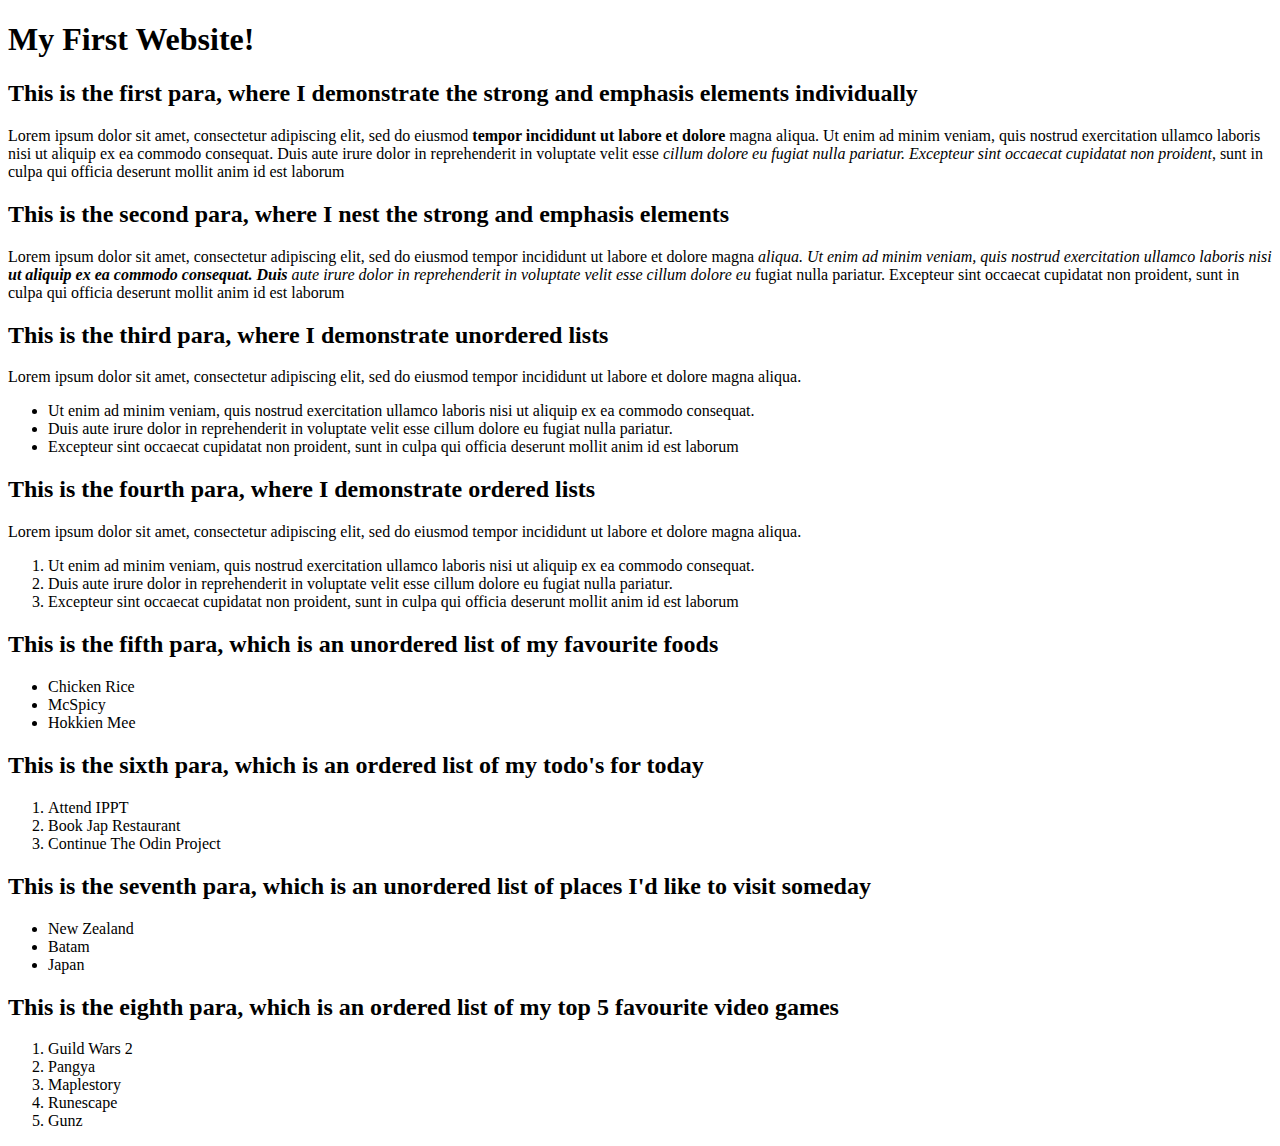
<file: MyFirstWebsite/index.html>
<!DOCTYPE html>

<html lang="en">
    <head>
        <meta charset="utf-8">
        <title>My First Website</title>
    </head>
    <body>
        <h1>My First Website!</h1>
        
        <h2>This is the first para, where I demonstrate the strong and emphasis elements individually</h2>

            <!--do not use <b> and <i>, as these are only visual changes, whereas <strong> and <em> gives underlying meaning for text-to-speech users-->

            <p>Lorem ipsum dolor sit amet, consectetur adipiscing elit, sed do eiusmod <strong>tempor incididunt ut labore et dolore</strong> magna aliqua. Ut enim ad minim veniam, quis nostrud exercitation ullamco laboris nisi ut aliquip ex ea commodo consequat. Duis aute irure dolor in reprehenderit in voluptate velit esse <em>cillum dolore eu fugiat nulla pariatur. Excepteur sint occaecat cupidatat non proident</em>, sunt in culpa qui officia deserunt mollit anim id est laborum</p>

        <h2>This is the second para, where I nest the strong and emphasis elements</h2>

            <p>Lorem ipsum dolor sit amet, consectetur adipiscing elit, sed do eiusmod tempor incididunt ut labore et dolore magna <em>aliqua. Ut enim ad minim veniam, quis nostrud exercitation ullamco laboris nisi <strong>ut aliquip ex ea commodo consequat. Duis</strong> aute irure dolor in reprehenderit in voluptate velit esse cillum dolore eu </em>fugiat nulla pariatur. Excepteur sint occaecat cupidatat non proident, sunt in culpa qui officia deserunt mollit anim id est laborum</p>

        <h2>This is the third para, where I demonstrate unordered lists</h2>

            <p>Lorem ipsum dolor sit amet, consectetur adipiscing elit, sed do eiusmod tempor incididunt ut labore et dolore magna aliqua.
                
            <ul>
                <li>Ut enim ad minim veniam, quis nostrud exercitation ullamco laboris nisi ut aliquip ex ea commodo consequat.</li>
                <li>Duis aute irure dolor in reprehenderit in voluptate velit esse cillum dolore eu fugiat nulla pariatur.</li>
                <li>Excepteur sint occaecat cupidatat non proident, sunt in culpa qui officia deserunt mollit anim id est laborum</li>
            </ul>
            
            </p>

        <h2>This is the fourth para, where I demonstrate ordered lists</h2>

            <p>Lorem ipsum dolor sit amet, consectetur adipiscing elit, sed do eiusmod tempor incididunt ut labore et dolore magna aliqua.
                
            <ol>
                <li>Ut enim ad minim veniam, quis nostrud exercitation ullamco laboris nisi ut aliquip ex ea commodo consequat.</li>
                <li>Duis aute irure dolor in reprehenderit in voluptate velit esse cillum dolore eu fugiat nulla pariatur.</li>
                <li>Excepteur sint occaecat cupidatat non proident, sunt in culpa qui officia deserunt mollit anim id est laborum</li>
            </ol>

            </p>

        <h2>This is the fifth para, which is an unordered list of my favourite foods</h2>
            <p>
                <ul>
                    <li>Chicken Rice</li>
                    <li>McSpicy</li>
                    <li>Hokkien Mee</li>
                </ul>
            </p>

        <h2>This is the sixth para, which is an ordered list of my todo's for today</h2>
        <p>
            <ol>
                <li>Attend IPPT</li>
                <li>Book Jap Restaurant</li>
                <li>Continue The Odin Project</li>
            </ol>
        </p>
       
        <h2>This is the seventh para, which is an unordered list of places I'd like to visit someday</h2>
        <p>
            <ul>
                <li>New Zealand</li>
                <li>Batam</li>
                <li>Japan</li>
            </ul>
        </p>

        <h2>This is the eighth para, which is an ordered list of my top 5 favourite video games</h2>
        <p>
            <ol>
                <li>Guild Wars 2</li>
                <li>Pangya</li>
                <li>Maplestory</li>
                <li>Runescape</li>
                <li>Gunz</li>
            </ol>
        </p>

    </body>
</html>
</file>
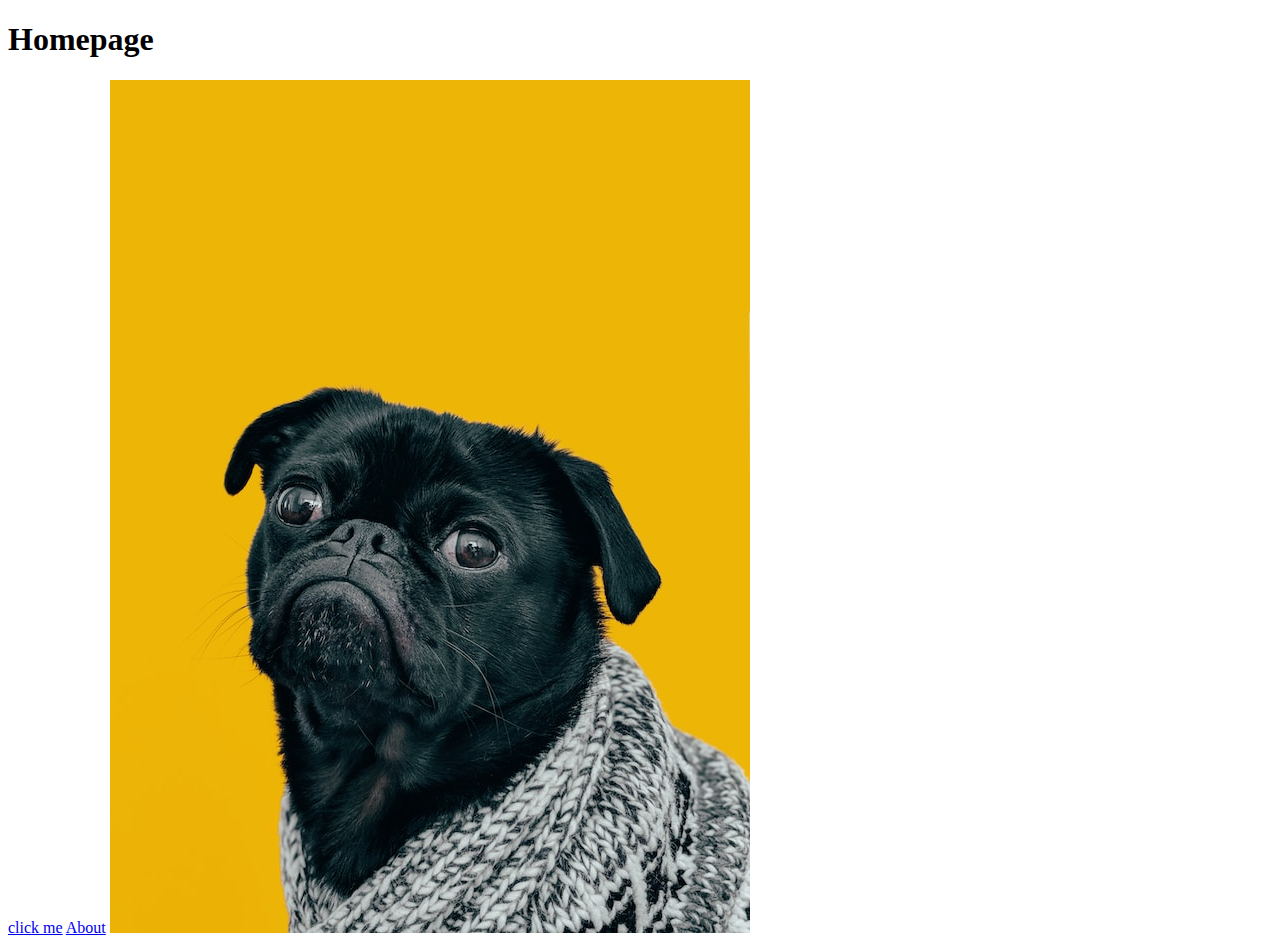
<file: odin-links-and-images/index.html>
<!DOCTYPE html>
<html lang="en">
    <head>
        <meta charset="UTF-8">
    </head>
    <body>
        <h1>Homepage</h1>
        <a href="https://www.theodinproject.com/about" target="_blank" rel="noopener noreferrer">click me</a>

        <a href="./pages/about.html">About</a>

        <img src="./images/dog.jpg" alt="This is an image of a pug named Charles.">
    </body>
</html>
</file>
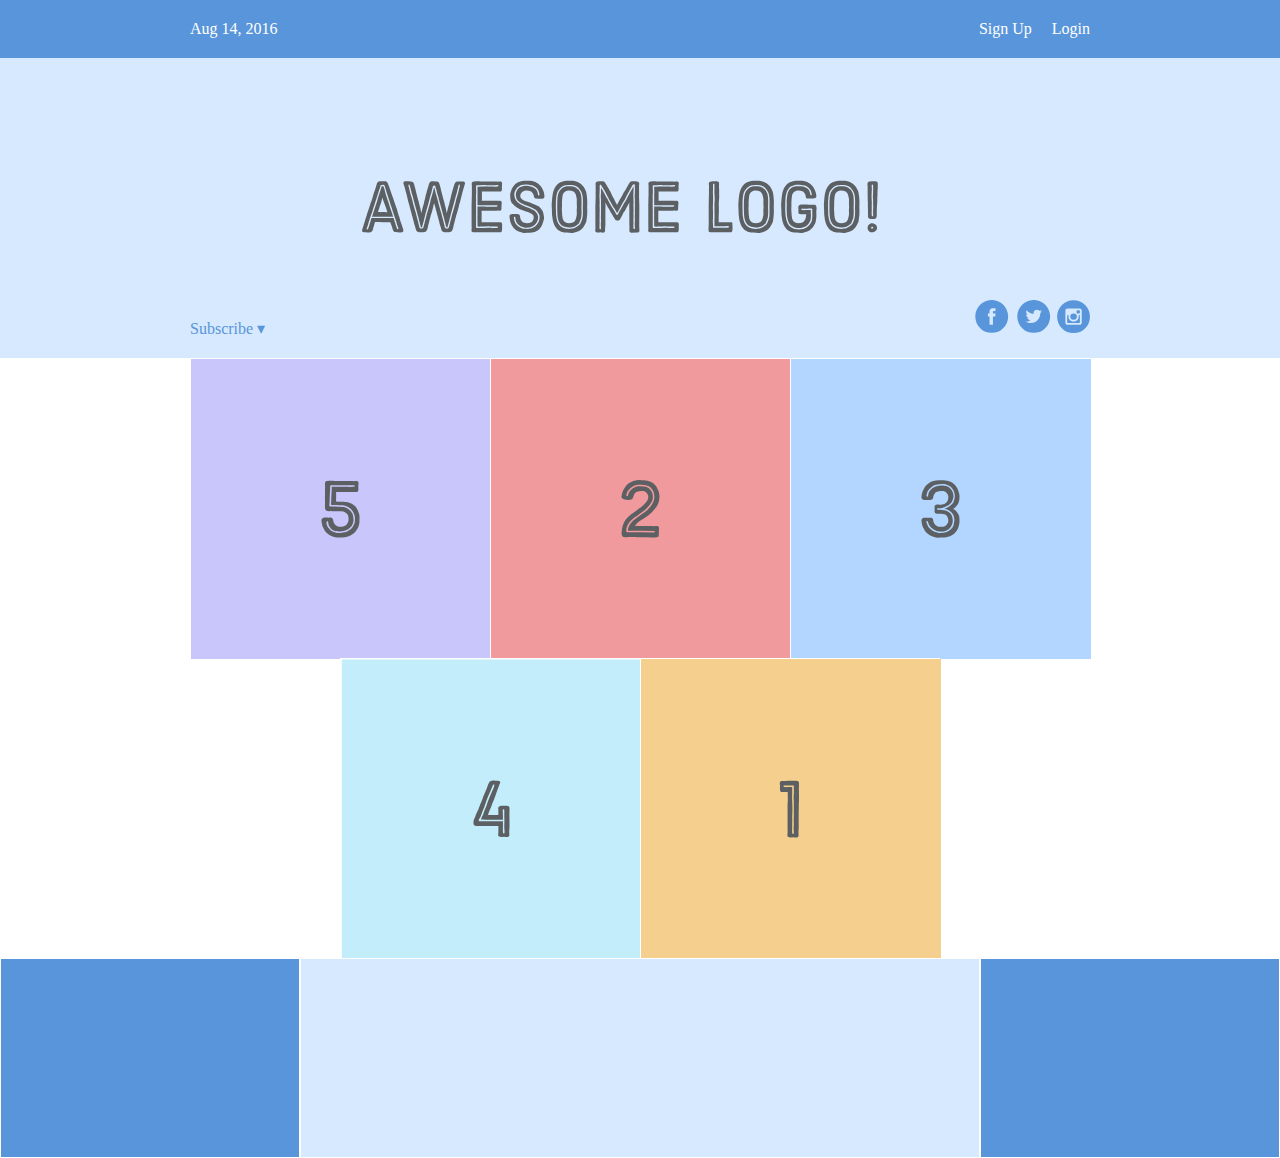
<file: internetishard-flexbox/flexbox.html>
<!-- Code for practising https://internetingishard.netlify.app/html-and-css/flexbox/index.html from https://www.theodinproject.com/lessons/foundations-introduction-to-flexbox#how-to-create-flex-item-knowledge-check -->

<!DOCTYPE html>
<html lang="en">
    <head>
        <meta charset="UTF-8"/>
        <title>Some Web Page</title>
        <link rel='stylesheet' href="styles.css"/>
    </head>
    <body>
        <div class='menu-container'>
            <div class='menu'>
                <div class='date'>Aug 14, 2016</div>
                <div class='signup'>Sign Up</div>
                <div class='login'>Login</div>
            </div>
        </div>

        <div class='header-container'>
            <div class='header'>
              <div class='subscribe'>Subscribe &#9662;</div>
              <div class='logo'><img src='images/awesome-logo.svg'/></div>
              <div class='social'><img src='images/social-icons.svg'/></div>
            </div>
        </div>

        <div class='photo-grid-container'>
            <div class='photo-grid'>
              <div class='photo-grid-item first-item'>
                <img src='images/one.svg'/>
              </div>
              <div class='photo-grid-item'>
                <img src='images/two.svg'/>
              </div>
              <div class='photo-grid-item'>
                <img src='images/three.svg'/>
              </div>
              <div class='photo-grid-item'>
                <img src='images/four.svg'/>
              </div>
              <div class='photo-grid-item last-item'>
                <img src='images/five.svg'/>
              </div>
            </div>
        </div>

        <div class='footer'>
            <div class='footer-item footer-one'></div>
            <div class='footer-item footer-two'></div>
            <div class='footer-item footer-three'></div>
        </div>
    </body>
</html>
</file>
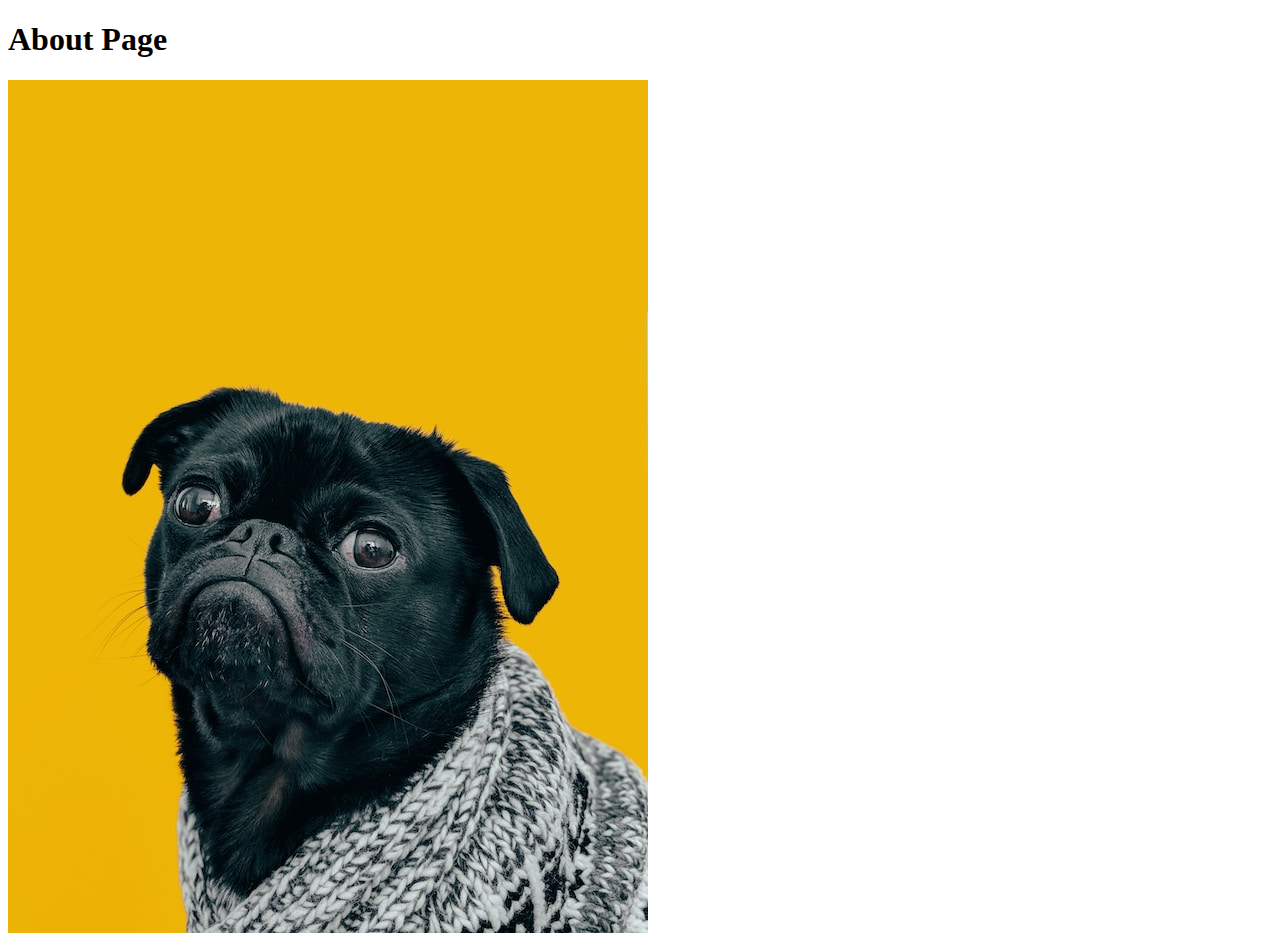
<file: odin-links-and-images/pages/about.html>
<!DOCTYPE html>
<html lang="en">
  <head>
    <meta charset="UTF-8">
    <title>Odin Links and Images</title>
  </head>

  <body>
    <h1>About Page</h1>
    
    <img src="../images/dog.jpg" alt="This is an image of a pug named Charles.">

  </body>
</html>
</file>
<file: internetishard-flexbox/styles.css>
/* Code for practising https://internetingishard.netlify.app/html-and-css/flexbox/index.html from https://www.theodinproject.com/lessons/foundations-introduction-to-flexbox#how-to-create-flex-item-knowledge-check */

* {
    margin: 0;
    padding: 0;
    box-sizing: border-box;
}
  
.menu-container {
    color: #fff;
    background-color: #5995DA;  /* Blue */
    padding: 20px 0;
    display: flex;
    justify-content: center;
}
  
.menu {
    /* border: 1px solid #fff;  For debugging */
    width: 900px;
    display: flex;
    justify-content: space-between;
}

.links {
    /* border: 1px solid #fff; For debugging */
    display: flex;
    justify-content: flex-end;
}

.login {
    margin-left: 20px;
}

.signup {
    margin-left: auto;
}

.header-container {
    color: #5995DA;
    background-color: #D6E9FE;
    display: flex;
    justify-content: center;
}

.header {
    width: 900px;
    height: 300px;
    display: flex;
    justify-content: space-between;
    align-items: center;
}

.photo-grid-container {
    display: flex;
    justify-content: center;
}
  
.photo-grid {
    width: 900px;
    display: flex;
    justify-content: center;
    flex-wrap: wrap;
    flex-direction: row;
    align-items: center;
}
  
.photo-grid-item {
    border: 1px solid #fff;
    width: 300px;
    height: 300px;
}

.first-item {
    order: 1;
}
  
.last-item {
    order: -1;
}

.social,
.subscribe {
  align-self: self-end;
  margin-bottom: 20px;
}

.footer {
    display: flex;
    justify-content: space-between;
}
  
.footer-item {
    border: 1px solid #fff;
    background-color: #D6E9FE;
    height: 200px;
    flex: 1;
}

.footer-three {
    flex: 2;
}

.footer-one,
.footer-three {
  background-color: #5995DA;
  flex: initial;
  width: 300px;
}
</file>
